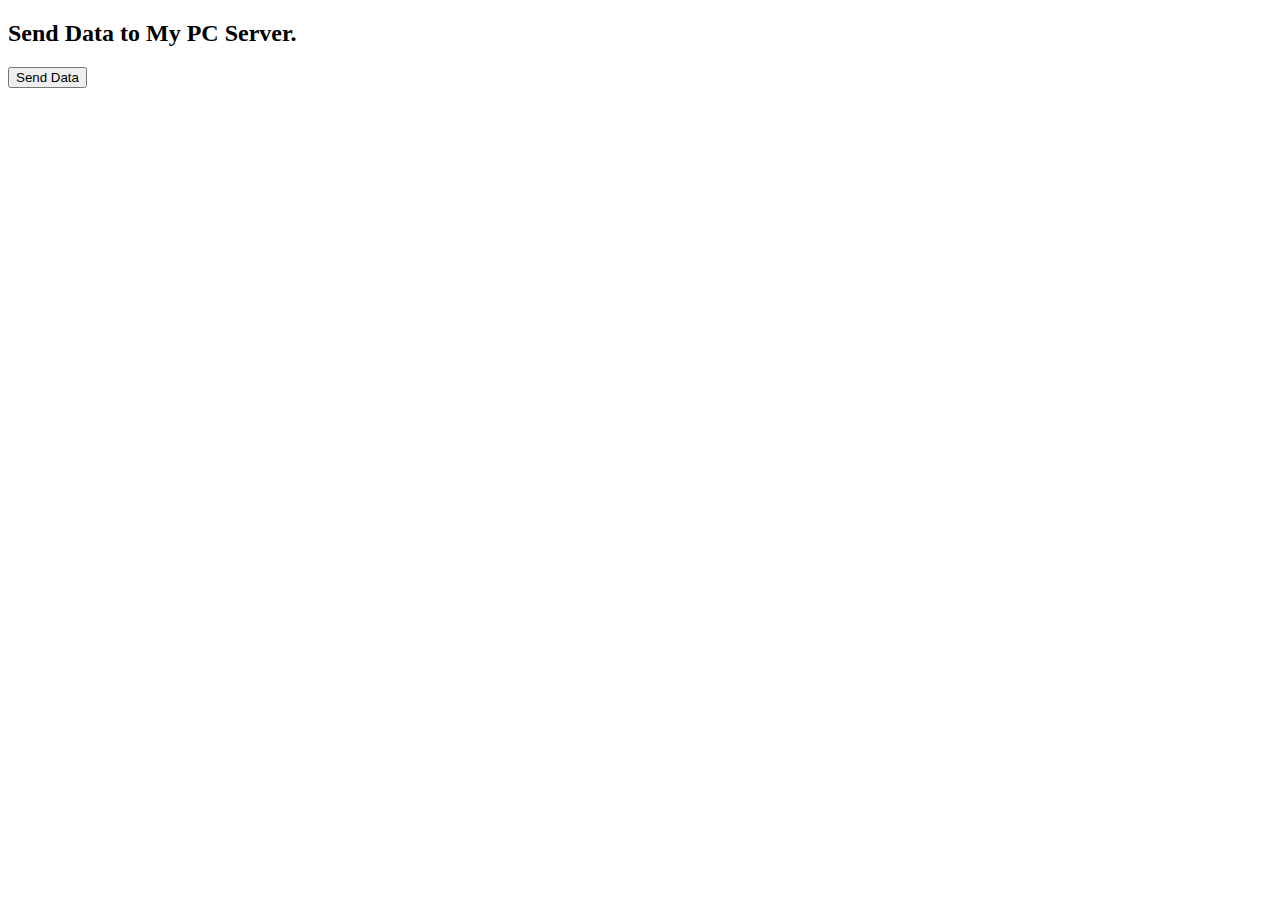
<file: index.html>
<!DOCTYPE html>
<html>
<head>
    <title>Send Data to Ngrok</title>
</head>
<body>
    <h2>Send Data to My PC Server.</h2>
    <button onclick="sendData()">Send Data</button>

    <script>
        function sendData() {
            const data = { message: "Hello from GitHub Pages!" };

            fetch("https://7ead-43-248-153-5.ngrok-free.app", {  // Replace with your Ngrok URL
                method: "POST",
                headers: { "Content-Type": "application/json" },
                body: JSON.stringify(data)
            })
            .then(response => response.json())
            .then(data => console.log("Server response:", data))
            .catch(error => console.error("Error:", error));
        }
    </script>
</body>
</html>
</file>
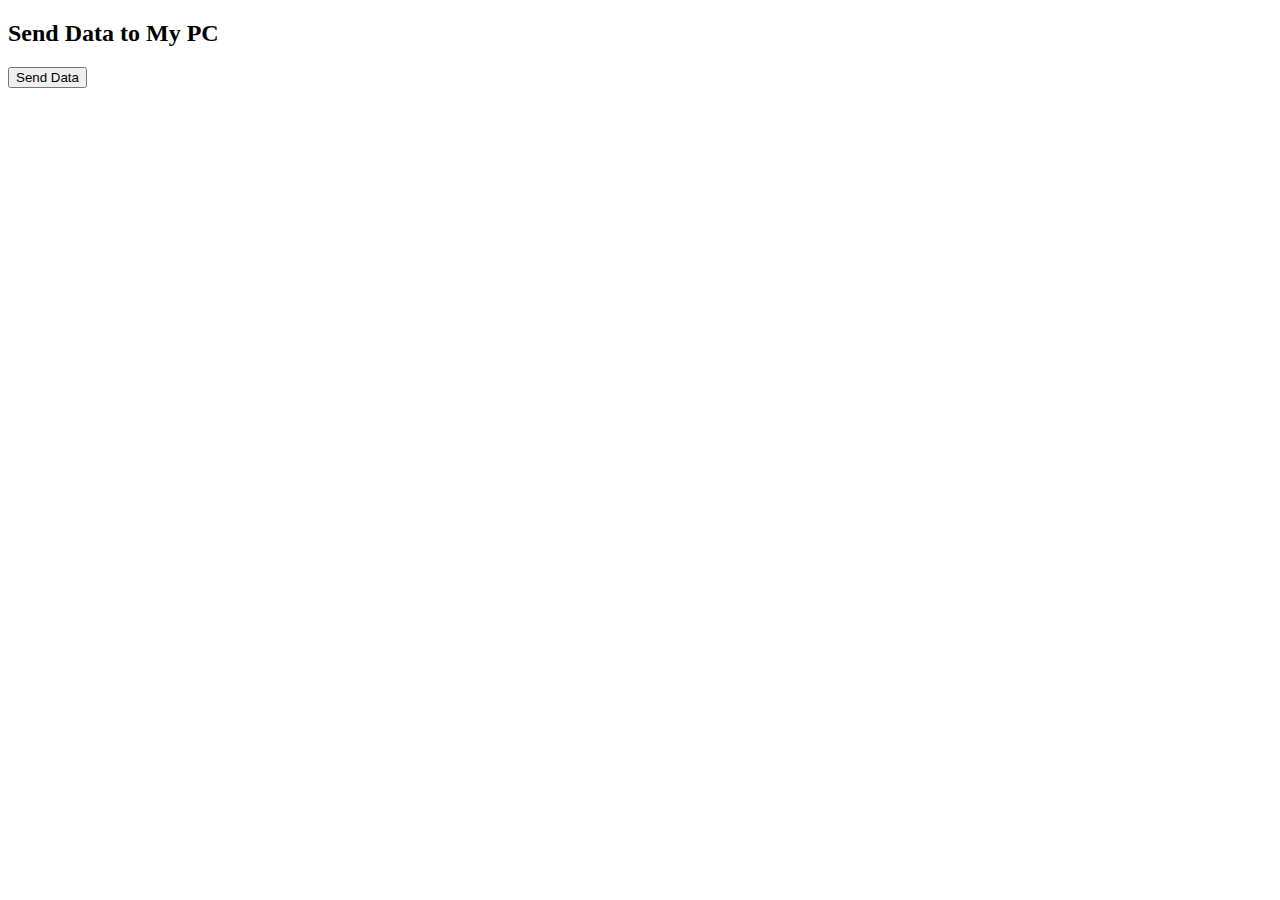
<file: inde.html>
<!DOCTYPE html>
<html>
<head>
    <title>Send Data to Ngrok</title>
</head>
<body>
    <h2>Send Data to My PC</h2>
    <button onclick="sendData()">Send Data</button>

    <script>
        function sendData() {
            const data = { message: "Hello from GitHub Pages!" };

            fetch("https://random-subdomain.ngrok.io", {  // Replace with your Ngrok URL
                method: "POST",
                headers: { "Content-Type": "application/json" },
                body: JSON.stringify(data)
            })
            .then(response => response.json())
            .then(data => console.log("Server response:", data))
            .catch(error => console.error("Error:", error));
        }
    </script>
</body>
</html>
</file>
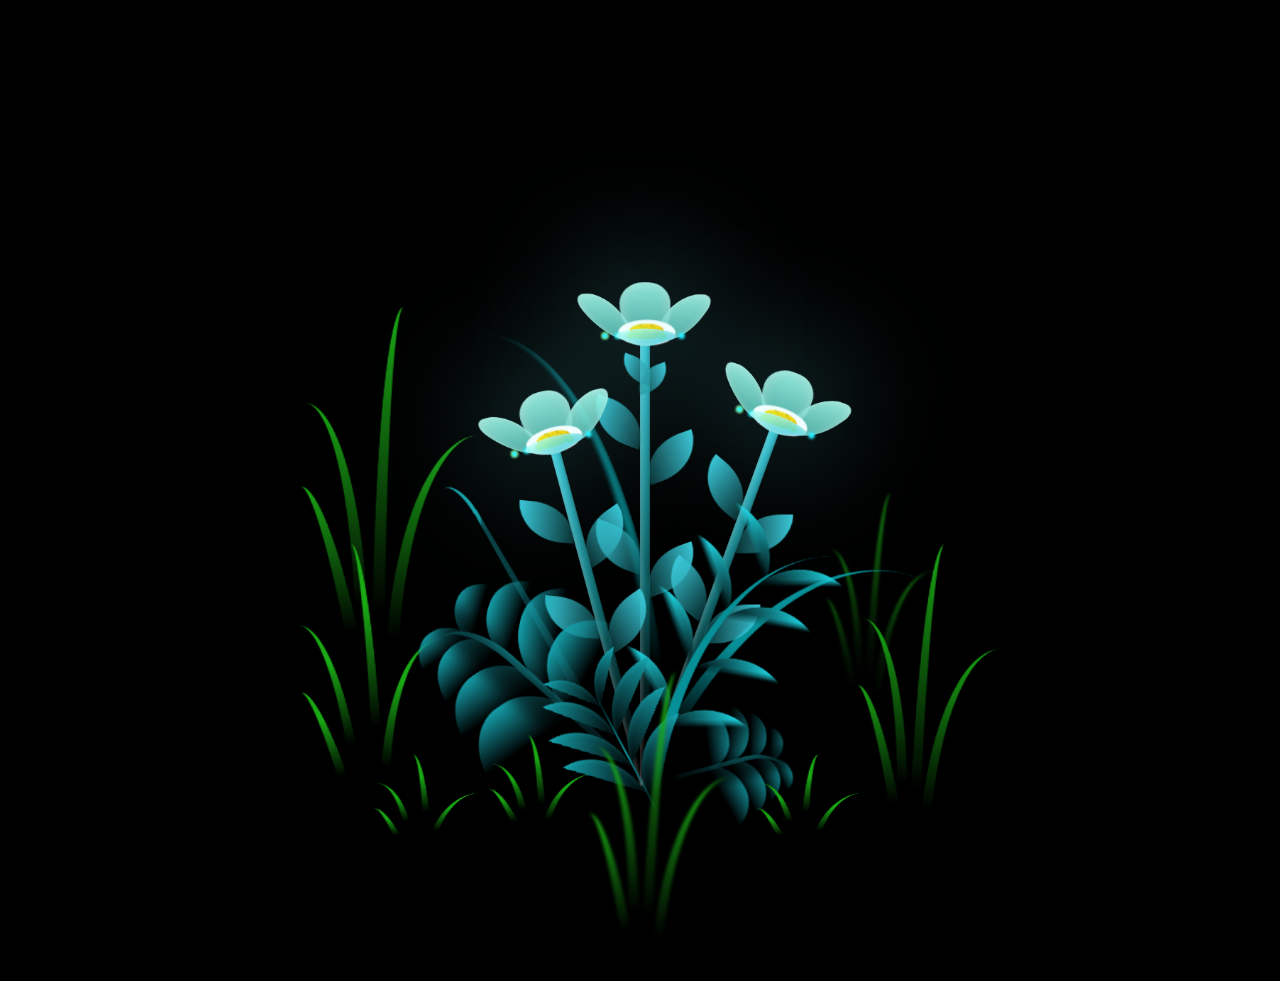
<file: index2.html>
<!DOCTYPE html>
<html lang="en">
<head>
    <meta charset="UTF-8">
    <meta http-equiv="X-UA-Compatible" content="IE=edge">
    <meta name="viewport" content="width=device-width, initial-scale=1.0">
    <link rel="stylesheet" href="style.css">
    <script src="main.js" type="text/javascript"></script><title>Flowers</title>
</head>

<body class="not-loaded">
<!--<div class="night"></div>-->

<div class="head"> <h1> You are beautiful </h1></div>

<div class="content">

<div class="flowers">
    <div class="flower flower--1">
        <div class="flower__leafs flower__leafs--1">
            <div class="flower__leaf flower__leaf--1"></div>
            <div class="flower__leaf flower__leaf--2"></div>
            <div class="flower__leaf flower__leaf--3"></div>
            <div class="flower__leaf flower__leaf--4"></div>
            <div class="flower__white-circle"></div>

            <div class="flower__light flower__light--1"></div>
            <div class="flower__light flower__light--2"></div>
            <div class="flower__light flower__light--3"></div>
            <div class="flower__light flower__light--4"></div>
            <div class="flower__light flower__light--5"></div>
            <div class="flower__light flower__light--6"></div>
            <div class="flower__light flower__light--7"></div>
            <div class="flower__light flower__light--8"></div>

        </div>
        <div class="flower__line">
            <div class="flower__line__leaf flower__line__leaf--1"></div>
            <div class="flower__line__leaf flower__line__leaf--2"></div>
            <div class="flower__line__leaf flower__line__leaf--3"></div>
            <div class="flower__line__leaf flower__line__leaf--4"></div>
            <div class="flower__line__leaf flower__line__leaf--5"></div>
            <div class="flower__line__leaf flower__line__leaf--6"></div>
        </div>
    </div>

    <div class="flower flower--2">
        <div class="flower__leafs flower__leafs--2">
            <div class="flower__leaf flower__leaf--1"></div>
            <div class="flower__leaf flower__leaf--2"></div>
            <div class="flower__leaf flower__leaf--3"></div>
            <div class="flower__leaf flower__leaf--4"></div>
            <div class="flower__white-circle"></div>

            <div class="flower__light flower__light--1"></div>
            <div class="flower__light flower__light--2"></div>
            <div class="flower__light flower__light--3"></div>
            <div class="flower__light flower__light--4"></div>
            <div class="flower__light flower__light--5"></div>
            <div class="flower__light flower__light--6"></div>
            <div class="flower__light flower__light--7"></div>
            <div class="flower__light flower__light--8"></div>

        </div>
        <div class="flower__line">
            <div class="flower__line__leaf flower__line__leaf--1"></div>
            <div class="flower__line__leaf flower__line__leaf--2"></div>
            <div class="flower__line__leaf flower__line__leaf--3"></div>
            <div class="flower__line__leaf flower__line__leaf--4"></div>
        </div>
    </div>

    <div class="flower flower--3">
        <div class="flower__leafs flower__leafs--3">
            <div class="flower__leaf flower__leaf--1"></div>
            <div class="flower__leaf flower__leaf--2"></div>
            <div class="flower__leaf flower__leaf--3"></div>
            <div class="flower__leaf flower__leaf--4"></div>
            <div class="flower__white-circle"></div>

            <div class="flower__light flower__light--1"></div>
            <div class="flower__light flower__light--2"></div>
            <div class="flower__light flower__light--3"></div>
            <div class="flower__light flower__light--4"></div>
            <div class="flower__light flower__light--5"></div>
            <div class="flower__light flower__light--6"></div>
            <div class="flower__light flower__light--7"></div>
            <div class="flower__light flower__light--8"></div>

        </div>
        <div class="flower__line">
            <div class="flower__line__leaf flower__line__leaf--1"></div>
            <div class="flower__line__leaf flower__line__leaf--2"></div>
            <div class="flower__line__leaf flower__line__leaf--3"></div>
            <div class="flower__line__leaf flower__line__leaf--4"></div>
        </div>
    </div>

    <div class="grow-ans" style="--d:1.2s">
        <div class="flower__g-long">
            <div class="flower__g-long__top"></div>
            <div class="flower__g-long__bottom"></div>
        </div>
    </div>

    <div class="growing-grass">
        <div class="flower__grass flower__grass--1">
            <div class="flower__grass--top"></div>
            <div class="flower__grass--bottom"></div>
            <div class="flower__grass__leaf flower__grass__leaf--1"></div>
            <div class="flower__grass__leaf flower__grass__leaf--2"></div>
            <div class="flower__grass__leaf flower__grass__leaf--3"></div>
            <div class="flower__grass__leaf flower__grass__leaf--4"></div>
            <div class="flower__grass__leaf flower__grass__leaf--5"></div>
            <div class="flower__grass__leaf flower__grass__leaf--6"></div>
            <div class="flower__grass__leaf flower__grass__leaf--7"></div>
            <div class="flower__grass__leaf flower__grass__leaf--8"></div>
            <div class="flower__grass__overlay"></div>
        </div>
    </div>

    <div class="growing-grass">
        <div class="flower__grass flower__grass--2">
            <div class="flower__grass--top"></div>
            <div class="flower__grass--bottom"></div>
            <div class="flower__grass__leaf flower__grass__leaf--1"></div>
            <div class="flower__grass__leaf flower__grass__leaf--2"></div>
            <div class="flower__grass__leaf flower__grass__leaf--3"></div>
            <div class="flower__grass__leaf flower__grass__leaf--4"></div>
            <div class="flower__grass__leaf flower__grass__leaf--5"></div>
            <div class="flower__grass__leaf flower__grass__leaf--6"></div>
            <div class="flower__grass__leaf flower__grass__leaf--7"></div>
            <div class="flower__grass__leaf flower__grass__leaf--8"></div>
            <div class="flower__grass__overlay"></div>
        </div>
    </div>

    <div class="grow-ans" style="--d:2.4s">
        <div class="flower__g-right flower__g-right--1">
            <div class="leaf"></div>
        </div>
    </div>

    <div class="grow-ans" style="--d:2.8s">
        <div class="flower__g-right flower__g-right--2">
            <div class="leaf"></div>
        </div>
    </div>

    <div class="grow-ans" style="--d:2.8s">
        <div class="flower__g-front">
            <div class="flower__g-front__leaf-wrapper flower__g-front__leaf-wrapper--1">
                <div class="flower__g-front__leaf"></div>
            </div>
            <div class="flower__g-front__leaf-wrapper flower__g-front__leaf-wrapper--2">
                <div class="flower__g-front__leaf"></div>
            </div>
            <div class="flower__g-front__leaf-wrapper flower__g-front__leaf-wrapper--3">
                <div class="flower__g-front__leaf"></div>
            </div>
            <div class="flower__g-front__leaf-wrapper flower__g-front__leaf-wrapper--4">
                <div class="flower__g-front__leaf"></div>
            </div>
            <div class="flower__g-front__leaf-wrapper flower__g-front__leaf-wrapper--5">
                <div class="flower__g-front__leaf"></div>
            </div>
            <div class="flower__g-front__leaf-wrapper flower__g-front__leaf-wrapper--6">
                <div class="flower__g-front__leaf"></div>
            </div>
            <div class="flower__g-front__leaf-wrapper flower__g-front__leaf-wrapper--7">
                <div class="flower__g-front__leaf"></div>
            </div>
            <div class="flower__g-front__leaf-wrapper flower__g-front__leaf-wrapper--8">
                <div class="flower__g-front__leaf"></div>
            </div>
            <div class="flower__g-front__line"></div>
        </div>
    </div>

    <div class="grow-ans" style="--d:3.2s">
        <div class="flower__g-fr">
            <div class="leaf"></div>
            <div class="flower__g-fr__leaf flower__g-fr__leaf--1"></div>
            <div class="flower__g-fr__leaf flower__g-fr__leaf--2"></div>
            <div class="flower__g-fr__leaf flower__g-fr__leaf--3"></div>
            <div class="flower__g-fr__leaf flower__g-fr__leaf--4"></div>
            <div class="flower__g-fr__leaf flower__g-fr__leaf--5"></div>
            <div class="flower__g-fr__leaf flower__g-fr__leaf--6"></div>
            <div class="flower__g-fr__leaf flower__g-fr__leaf--7"></div>
            <div class="flower__g-fr__leaf flower__g-fr__leaf--8"></div>
        </div>
    </div>

    <div class="long-g long-g--0">
        <div class="grow-ans" style="--d:3s">
            <div class="leaf leaf--0"></div>
        </div>
        <div class="grow-ans" style="--d:2.2s">
            <div class="leaf leaf--1"></div>
        </div>
        <div class="grow-ans" style="--d:3.4s">
            <div class="leaf leaf--2"></div>
        </div>
        <div class="grow-ans" style="--d:3.6s">
            <div class="leaf leaf--3"></div>
        </div>
    </div>

    <div class="long-g long-g--1">
        <div class="grow-ans" style="--d:3.6s">
            <div class="leaf leaf--0"></div>
        </div>
        <div class="grow-ans" style="--d:3.8s">
            <div class="leaf leaf--1"></div>
        </div>
        <div class="grow-ans" style="--d:4s">
            <div class="leaf leaf--2"></div>
        </div>
        <div class="grow-ans" style="--d:4.2s">
            <div class="leaf leaf--3"></div>
        </div>
    </div>

    <div class="long-g long-g--2">
        <div class="grow-ans" style="--d:4s">
            <div class="leaf leaf--0"></div>
        </div>
        <div class="grow-ans" style="--d:4.2s">
            <div class="leaf leaf--1"></div>
        </div>
        <div class="grow-ans" style="--d:4.4s">
            <div class="leaf leaf--2"></div>
        </div>
        <div class="grow-ans" style="--d:4.6s">
            <div class="leaf leaf--3"></div>
        </div>
    </div>

    <div class="long-g long-g--3">
        <div class="grow-ans" style="--d:4s">
            <div class="leaf leaf--0"></div>
        </div>
        <div class="grow-ans" style="--d:4.2s">
            <div class="leaf leaf--1"></div>
        </div>
        <div class="grow-ans" style="--d:3s">
            <div class="leaf leaf--2"></div>
        </div>
        <div class="grow-ans" style="--d:3.6s">
            <div class="leaf leaf--3"></div>
        </div>
    </div>

    <div class="long-g long-g--4">
        <div class="grow-ans" style="--d:4s">
            <div class="leaf leaf--0"></div>
        </div>
        <div class="grow-ans" style="--d:4.2s">
            <div class="leaf leaf--1"></div>
        </div>
        <div class="grow-ans" style="--d:3s">
            <div class="leaf leaf--2"></div>
        </div>
        <div class="grow-ans" style="--d:3.6s">
            <div class="leaf leaf--3"></div>
        </div>
    </div>

    <div class="long-g long-g--5">
        <div class="grow-ans" style="--d:4s">
            <div class="leaf leaf--0"></div>
        </div>
        <div class="grow-ans" style="--d:4.2s">
            <div class="leaf leaf--1"></div>
        </div>
        <div class="grow-ans" style="--d:3s">
            <div class="leaf leaf--2"></div>
        </div>
        <div class="grow-ans" style="--d:3.6s">
            <div class="leaf leaf--3"></div>
        </div>
    </div>

    <div class="long-g long-g--6">
        <div class="grow-ans" style="--d:4.2s">
            <div class="leaf leaf--0"></div>
        </div>
        <div class="grow-ans" style="--d:4.4s">
            <div class="leaf leaf--1"></div>
        </div>
        <div class="grow-ans" style="--d:4.6s">
            <div class="leaf leaf--2"></div>
        </div>
        <div class="grow-ans" style="--d:4.8s">
            <div class="leaf leaf--3"></div>
        </div>
    </div>

    <div class="long-g long-g--7">
        <div class="grow-ans" style="--d:3s">
            <div class="leaf leaf--0"></div>
        </div>
        <div class="grow-ans" style="--d:3.2s">
            <div class="leaf leaf--1"></div>
        </div>
        <div class="grow-ans" style="--d:3.5s">
            <div class="leaf leaf--2"></div>
        </div>
        <div class="grow-ans" style="--d:3.6s">
            <div class="leaf leaf--3"></div>
        </div>
    </div>
</div>

</div>

</body>
</html>
</file>
<file: style.css>
@import url('https://fonts.googleapis.com/css2?family=Parisienne&display=swap');

*,
*::after,
*::before {
  padding: 0;
  margin: 0;
  box-sizing: border-box;
}

:root {
  --dark-color: #000;
}

body {
  display: flex;
  align-items: flex-end;
  justify-content: center;
  min-height: 100vh;
  background-color: var(--dark-color);
  overflow: hidden;
  perspective: 1000px;
  padding: 50px 0px;

}

h1{
  color: #1aaa15;
  position: absolute;
  top: 5vh;
  left: 39vw;
  font-size: 55px;
  font-family: 'Parisienne', cursive;
  transform: translateY(20px);
  animation: fadeIn 1s ease-in-out forwards 1s;
  opacity: 0;
}
@keyframes fadeIn {
  0% {
    opacity: 0;
    transform: translateY(20px);
  }
  100% {
    opacity: 1;
    transform: translateY(0);
  }
}

.content{
  transform: scale(0.78);
  transform-origin: top left;
}

.night {
  position: fixed;
  left: 50%;
  top: 0;
  transform: translateX(-50%);
  width: 100%;
  height: 100%;
  filter: blur(0.1vmin);
}

.flowers {
  position: relative;
  transform: scale(0.91);
}

.flower {
  position: absolute;
  bottom: 10vmin;
  transform-origin: bottom center;
  z-index: 10;
  --fl-speed: 0.8s;
}
.flower--1 {
  animation: moving-flower-1 4s linear infinite;
}
.flower--1 .flower__line {
  height: 70vmin;
  animation-delay: 0.3s;
}
.flower--1 .flower__line__leaf--1 {
  animation: blooming-leaf-right var(--fl-speed) 1.6s backwards;
}
.flower--1 .flower__line__leaf--2 {
  animation: blooming-leaf-right var(--fl-speed) 1.4s backwards;
}
.flower--1 .flower__line__leaf--3 {
  animation: blooming-leaf-left var(--fl-speed) 1.2s backwards;
}
.flower--1 .flower__line__leaf--4 {
  animation: blooming-leaf-left var(--fl-speed) 1s backwards;
}
.flower--1 .flower__line__leaf--5 {
  animation: blooming-leaf-right var(--fl-speed) 1.8s backwards;
}
.flower--1 .flower__line__leaf--6 {
  animation: blooming-leaf-left var(--fl-speed) 2s backwards;
}
.flower--2 {
  left: 50%;
  transform: rotate(20deg);
  animation: moving-flower-2 4s linear infinite;
}
.flower--2 .flower__line {
  height: 60vmin;
  animation-delay: 0.6s;
}
.flower--2 .flower__line__leaf--1 {
  animation: blooming-leaf-right var(--fl-speed) 1.9s backwards;
}
.flower--2 .flower__line__leaf--2 {
  animation: blooming-leaf-right var(--fl-speed) 1.7s backwards;
}
.flower--2 .flower__line__leaf--3 {
  animation: blooming-leaf-left var(--fl-speed) 1.5s backwards;
}
.flower--2 .flower__line__leaf--4 {
  animation: blooming-leaf-left var(--fl-speed) 1.3s backwards;
}
.flower--3 {
  left: 50%;
  transform: rotate(-15deg);
  animation: moving-flower-3 4s linear infinite;
}
.flower--3 .flower__line {
  animation-delay: 0.9s;
}
.flower--3 .flower__line__leaf--1 {
  animation: blooming-leaf-right var(--fl-speed) 2.5s backwards;
}
.flower--3 .flower__line__leaf--2 {
  animation: blooming-leaf-right var(--fl-speed) 2.3s backwards;
}
.flower--3 .flower__line__leaf--3 {
  animation: blooming-leaf-left var(--fl-speed) 2.1s backwards;
}
.flower--3 .flower__line__leaf--4 {
  animation: blooming-leaf-left var(--fl-speed) 1.9s backwards;
}
.flower__leafs {
  position: relative;
  animation: blooming-flower 2s backwards;
}
.flower__leafs--1 {
  animation-delay: 1.1s;
}
.flower__leafs--2 {
  animation-delay: 1.4s;
}
.flower__leafs--3 {
  animation-delay: 1.7s;
}
.flower__leafs::after {
  content: "";
  position: absolute;
  left: 0;
  top: 0;
  transform: translate(-50%, -100%);
  width: 8vmin;
  height: 8vmin;
  background-color: #6bf0ff;
  filter: blur(10vmin);
}
.flower__leaf {
  position: absolute;
  bottom: 0;
  left: 50%;
  width: 8vmin;
  height: 11vmin;
  border-radius: 51% 49% 47% 53%/44% 45% 55% 69%;
  background-color: #a7ffee;
  background-image: linear-gradient(to top, #54b8aa, #a7ffee);
  transform-origin: bottom center;
  opacity: 0.9;
  box-shadow: inset 0 0 2vmin rgba(255, 255, 255, 0.5);
}
.flower__leaf--1 {
  transform: translate(-10%, 1%) rotateY(40deg) rotateX(-50deg);
}
.flower__leaf--2 {
  transform: translate(-50%, -4%) rotateX(40deg);
}
.flower__leaf--3 {
  transform: translate(-90%, 0%) rotateY(45deg) rotateX(50deg);
}
.flower__leaf--4 {
  width: 8vmin;
  height: 8vmin;
  transform-origin: bottom left;
  border-radius: 4vmin 10vmin 4vmin 4vmin;
  transform: translate(0%, 18%) rotateX(70deg) rotate(-43deg);
  background-image: linear-gradient(to top, #39c6d6, #a7ffee);
  z-index: 1;
  opacity: 0.8;
}
.flower__white-circle {
  position: absolute;
  left: -3.5vmin;
  top: -3vmin;
  width: 9vmin;
  height: 4vmin;
  border-radius: 50%;
  background-color: #fff;
}
.flower__white-circle::after {
  content: "";
  position: absolute;
  left: 50%;
  top: 45%;
  transform: translate(-50%, -50%);
  width: 60%;
  height: 60%;
  border-radius: inherit;
  background-image: repeating-linear-gradient(300deg, rgba(0, 0, 0, 0.03) 0px, rgba(0, 0, 0, 0.03) 1px, transparent 1px, transparent 12px), repeating-linear-gradient(45deg, rgba(0, 0, 0, 0.03) 0px, rgba(0, 0, 0, 0.03) 1px, transparent 1px, transparent 12px), repeating-linear-gradient(67.5deg, rgba(0, 0, 0, 0.03) 0px, rgba(0, 0, 0, 0.03) 1px, transparent 1px, transparent 12px), repeating-linear-gradient(135deg, rgba(0, 0, 0, 0.03) 0px, rgba(0, 0, 0, 0.03) 1px, transparent 1px, transparent 12px), repeating-linear-gradient(45deg, rgba(0, 0, 0, 0.03) 0px, rgba(0, 0, 0, 0.03) 1px, transparent 1px, transparent 12px), repeating-linear-gradient(112.5deg, rgba(0, 0, 0, 0.03) 0px, rgba(0, 0, 0, 0.03) 1px, transparent 1px, transparent 12px), repeating-linear-gradient(112.5deg, rgba(0, 0, 0, 0.03) 0px, rgba(0, 0, 0, 0.03) 1px, transparent 1px, transparent 12px), repeating-linear-gradient(45deg, rgba(0, 0, 0, 0.03) 0px, rgba(0, 0, 0, 0.03) 1px, transparent 1px, transparent 12px), repeating-linear-gradient(22.5deg, rgba(0, 0, 0, 0.03) 0px, rgba(0, 0, 0, 0.03) 1px, transparent 1px, transparent 12px), repeating-linear-gradient(45deg, rgba(0, 0, 0, 0.03) 0px, rgba(0, 0, 0, 0.03) 1px, transparent 1px, transparent 12px), repeating-linear-gradient(22.5deg, rgba(0, 0, 0, 0.03) 0px, rgba(0, 0, 0, 0.03) 1px, transparent 1px, transparent 12px), repeating-linear-gradient(135deg, rgba(0, 0, 0, 0.03) 0px, rgba(0, 0, 0, 0.03) 1px, transparent 1px, transparent 12px), repeating-linear-gradient(157.5deg, rgba(0, 0, 0, 0.03) 0px, rgba(0, 0, 0, 0.03) 1px, transparent 1px, transparent 12px), repeating-linear-gradient(67.5deg, rgba(0, 0, 0, 0.03) 0px, rgba(0, 0, 0, 0.03) 1px, transparent 1px, transparent 12px), repeating-linear-gradient(67.5deg, rgba(0, 0, 0, 0.03) 0px, rgba(0, 0, 0, 0.03) 1px, transparent 1px, transparent 12px), linear-gradient(90deg, rgb(255, 235, 18), rgb(255, 206, 0));
}
.flower__line {
  height: 55vmin;
  width: 1.5vmin;
  background-image: linear-gradient(to left, rgba(0, 0, 0, 0.2), transparent, rgba(255, 255, 255, 0.2)), linear-gradient(to top, transparent 10%, #14757a, #39c6d6);
  box-shadow: inset 0 0 2px rgba(0, 0, 0, 0.5);
  animation: grow-flower-tree 4s backwards;
}
.flower__line__leaf {
  --w: 7vmin;
  --h: calc(var(--w) + 2vmin);
  position: absolute;
  top: 20%;
  left: 90%;
  width: var(--w);
  height: var(--h);
  border-top-right-radius: var(--h);
  border-bottom-left-radius: var(--h);
  background-image: linear-gradient(to top, rgba(20, 117, 122, 0.4), #39c6d6);
}
.flower__line__leaf--1 {
  transform: rotate(70deg) rotateY(30deg);
}
.flower__line__leaf--2 {
  top: 45%;
  transform: rotate(70deg) rotateY(30deg);
}
.flower__line__leaf--3, .flower__line__leaf--4, .flower__line__leaf--6 {
  border-top-right-radius: 0;
  border-bottom-left-radius: 0;
  border-top-left-radius: var(--h);
  border-bottom-right-radius: var(--h);
  left: -460%;
  top: 12%;
  transform: rotate(-70deg) rotateY(30deg);
}
.flower__line__leaf--4 {
  top: 40%;
}
.flower__line__leaf--5 {
  top: 0;
  transform-origin: left;
  transform: rotate(70deg) rotateY(30deg) scale(0.6);
}
.flower__line__leaf--6 {
  top: -2%;
  left: -450%;
  transform-origin: right;
  transform: rotate(-70deg) rotateY(30deg) scale(0.6);
}
.flower__light {
  position: absolute;
  bottom: 0vmin;
  width: 1vmin;
  height: 1vmin;
  background-color: rgb(255, 251, 0);
  border-radius: 50%;
  filter: blur(0.2vmin);
  animation: light-ans 4s linear infinite backwards;
}
.flower__light:nth-child(odd) {
  background-color: #23f0ff;
}
.flower__light--1 {
  left: -2vmin;
  animation-delay: 1s;
}
.flower__light--2 {
  left: 3vmin;
  animation-delay: 0.5s;
}
.flower__light--3 {
  left: -6vmin;
  animation-delay: 0.3s;
}
.flower__light--4 {
  left: 6vmin;
  animation-delay: 0.9s;
}
.flower__light--5 {
  left: -1vmin;
  animation-delay: 1.5s;
}
.flower__light--6 {
  left: -4vmin;
  animation-delay: 3s;
}
.flower__light--7 {
  left: 3vmin;
  animation-delay: 2s;
}
.flower__light--8 {
  left: -6vmin;
  animation-delay: 3.5s;
}
.flower__grass {
  --c: #159faa;
  --line-w: 1.5vmin;
  position: absolute;
  bottom: 12vmin;
  left: -7vmin;
  display: flex;
  flex-direction: column;
  align-items: flex-end;
  z-index: 20;
  transform-origin: bottom center;
  transform: rotate(-48deg) rotateY(40deg);
}
.flower__grass--1 {
  animation: moving-grass 2s linear infinite;
}
.flower__grass--2 {
  left: 2vmin;
  bottom: 10vmin;
  transform: scale(0.5) rotate(75deg) rotateX(10deg) rotateY(-200deg);
  opacity: 0.8;
  z-index: 0;
  animation: moving-grass--2 1.5s linear infinite;
}
.flower__grass--top {
  width: 7vmin;
  height: 10vmin;
  border-top-right-radius: 100%;
  border-right: var(--line-w) solid var(--c);
  transform-origin: bottom center;
  transform: rotate(-2deg);
}
.flower__grass--bottom {
  margin-top: -2px;
  width: var(--line-w);
  height: 25vmin;
  background-image: linear-gradient(to top, transparent, var(--c));
}
.flower__grass__leaf {
  --size: 10vmin;
  position: absolute;
  width: calc(var(--size) * 2.1);
  height: var(--size);
  border-top-left-radius: var(--size);
  border-top-right-radius: var(--size);
  background-image: linear-gradient(to top, transparent, transparent 30%, var(--c));
  z-index: 100;
}
.flower__grass__leaf--1 {
  top: -6%;
  left: 30%;
  --size: 6vmin;
  transform: rotate(-20deg);
  animation: growing-grass-ans--1 2s 2.6s backwards;
}
@keyframes growing-grass-ans--1 {
  0% {
    transform-origin: bottom left;
    transform: rotate(-20deg) scale(0);
  }
}
.flower__grass__leaf--2 {
  top: -5%;
  left: -110%;
  --size: 6vmin;
  transform: rotate(10deg);
  animation: growing-grass-ans--2 2s 2.4s linear backwards;
}
@keyframes growing-grass-ans--2 {
  0% {
    transform-origin: bottom right;
    transform: rotate(10deg) scale(0);
  }
}
.flower__grass__leaf--3 {
  top: 5%;
  left: 60%;
  --size: 8vmin;
  transform: rotate(-18deg) rotateX(-20deg);
  animation: growing-grass-ans--3 2s 2.2s linear backwards;
}
@keyframes growing-grass-ans--3 {
  0% {
    transform-origin: bottom left;
    transform: rotate(-18deg) rotateX(-20deg) scale(0);
  }
}
.flower__grass__leaf--4 {
  top: 6%;
  left: -135%;
  --size: 8vmin;
  transform: rotate(2deg);
  animation: growing-grass-ans--4 2s 2s linear backwards;
}
@keyframes growing-grass-ans--4 {
  0% {
    transform-origin: bottom right;
    transform: rotate(2deg) scale(0);
  }
}
.flower__grass__leaf--5 {
  top: 20%;
  left: 60%;
  --size: 10vmin;
  transform: rotate(-24deg) rotateX(-20deg);
  animation: growing-grass-ans--5 2s 1.8s linear backwards;
}
@keyframes growing-grass-ans--5 {
  0% {
    transform-origin: bottom left;
    transform: rotate(-24deg) rotateX(-20deg) scale(0);
  }
}
.flower__grass__leaf--6 {
  top: 22%;
  left: -180%;
  --size: 10vmin;
  transform: rotate(10deg);
  animation: growing-grass-ans--6 2s 1.6s linear backwards;
}
@keyframes growing-grass-ans--6 {
  0% {
    transform-origin: bottom right;
    transform: rotate(10deg) scale(0);
  }
}
.flower__grass__leaf--7 {
  top: 39%;
  left: 70%;
  --size: 10vmin;
  transform: rotate(-10deg);
  animation: growing-grass-ans--7 2s 1.4s linear backwards;
}
@keyframes growing-grass-ans--7 {
  0% {
    transform-origin: bottom left;
    transform: rotate(-10deg) scale(0);
  }
}
.flower__grass__leaf--8 {
  top: 40%;
  left: -215%;
  --size: 11vmin;
  transform: rotate(10deg);
  animation: growing-grass-ans--8 2s 1.2s linear backwards;
}
@keyframes growing-grass-ans--8 {
  0% {
    transform-origin: bottom right;
    transform: rotate(10deg) scale(0);
  }
}
.flower__grass__overlay {
  position: absolute;
  top: -10%;
  right: 0%;
  width: 100%;
  height: 100%;
  background-color: rgba(0, 0, 0, 0.6);
  filter: blur(1.5vmin);
  z-index: 100;
}
.flower__g-long {
  --w: 2vmin;
  --h: 6vmin;
  --c: #159faa;
  position: absolute;
  bottom: 10vmin;
  left: -3vmin;
  transform-origin: bottom center;
  transform: rotate(-30deg) rotateY(-20deg);
  display: flex;
  flex-direction: column;
  align-items: flex-end;
  animation: flower-g-long-ans 3s linear infinite;
}
@keyframes flower-g-long-ans {
  0%, 100% {
    transform: rotate(-30deg) rotateY(-20deg);
  }
  50% {
    transform: rotate(-32deg) rotateY(-20deg);
  }
}
.flower__g-long__top {
  top: calc(var(--h) * -1);
  width: calc(var(--w) + 1vmin);
  height: var(--h);
  border-top-right-radius: 100%;
  border-right: 0.7vmin solid var(--c);
  transform: translate(-0.7vmin, 1vmin);
}
.flower__g-long__bottom {
  width: var(--w);
  height: 50vmin;
  transform-origin: bottom center;
  background-image: linear-gradient(to top, transparent 30%, var(--c));
  box-shadow: inset 0 0 2px rgba(0, 0, 0, 0.5);
  clip-path: polygon(35% 0, 65% 1%, 100% 100%, 0% 100%);
}
.flower__g-right {
  position: absolute;
  bottom: 6vmin;
  left: -2vmin;
  transform-origin: bottom left;
  transform: rotate(20deg);
}
.flower__g-right .leaf {
  width: 30vmin;
  height: 50vmin;
  border-top-left-radius: 100%;
  border-left: 2vmin solid #079097;
  background-image: linear-gradient(to bottom, transparent, var(--dark-color) 60%);
  -webkit-mask-image: linear-gradient(to top, transparent 30%, #079097 60%);
}
.flower__g-right--1 {
  animation: flower-g-right-ans 2.5s linear infinite;
}
.flower__g-right--2 {
  left: 5vmin;
  transform: rotateY(-180deg);
  animation: flower-g-right-ans--2 3s linear infinite;
}
.flower__g-right--2 .leaf {
  height: 75vmin;
  filter: blur(0.3vmin);
  opacity: 0.8;
}
@keyframes flower-g-right-ans {
  0%, 100% {
    transform: rotate(20deg);
  }
  50% {
    transform: rotate(24deg) rotateX(-20deg);
  }
}
@keyframes flower-g-right-ans--2 {
  0%, 100% {
    transform: rotateY(-180deg) rotate(0deg) rotateX(-20deg);
  }
  50% {
    transform: rotateY(-180deg) rotate(6deg) rotateX(-20deg);
  }
}
.flower__g-front {
  position: absolute;
  bottom: 6vmin;
  left: 2.5vmin;
  z-index: 100;
  transform-origin: bottom center;
  transform: rotate(-28deg) rotateY(30deg) scale(1.04);
  animation: flower__g-front-ans 2s linear infinite;
}
@keyframes flower__g-front-ans {
  0%, 100% {
    transform: rotate(-28deg) rotateY(30deg) scale(1.04);
  }
  50% {
    transform: rotate(-35deg) rotateY(40deg) scale(1.04);
  }
}
.flower__g-front__line {
  width: 0.3vmin;
  height: 20vmin;
  background-image: linear-gradient(to top, transparent, #079097, transparent 100%);
  position: relative;
}
.flower__g-front__leaf-wrapper {
  position: absolute;
  top: 0;
  left: 0;
  transform-origin: bottom left;
  transform: rotate(10deg);
}
.flower__g-front__leaf-wrapper:nth-child(even) {
  left: 0vmin;
  transform: rotateY(-180deg) rotate(5deg);
  animation: flower__g-front__leaf-left-ans 1s ease-in backwards;
}
.flower__g-front__leaf-wrapper:nth-child(odd) {
  animation: flower__g-front__leaf-ans 1s ease-in backwards;
}
.flower__g-front__leaf-wrapper--1 {
  top: -8vmin;
  transform: scale(0.7);
  animation: flower__g-front__leaf-ans 1s 5.5s ease-in backwards !important;
}
.flower__g-front__leaf-wrapper--2 {
  top: -8vmin;
  transform: rotateY(-180deg) scale(0.7) !important;
  animation: flower__g-front__leaf-left-ans-2 1s 4.6s ease-in backwards !important;
}
.flower__g-front__leaf-wrapper--3 {
  top: -3vmin;
  animation: flower__g-front__leaf-ans 1s 4.6s ease-in backwards;
}
.flower__g-front__leaf-wrapper--4 {
  top: -3vmin;
  transform: rotateY(-180deg) scale(0.9) !important;
  animation: flower__g-front__leaf-left-ans-2 1s 4.6s ease-in backwards !important;
}
@keyframes flower__g-front__leaf-left-ans-2 {
  0% {
    transform: rotateY(-180deg) scale(0);
  }
}
.flower__g-front__leaf-wrapper--5, .flower__g-front__leaf-wrapper--6 {
  top: 2vmin;
}
.flower__g-front__leaf-wrapper--7, .flower__g-front__leaf-wrapper--8 {
  top: 6.5vmin;
}
.flower__g-front__leaf-wrapper--2 {
  animation-delay: 5.2s !important;
}
.flower__g-front__leaf-wrapper--3 {
  animation-delay: 4.9s !important;
}
.flower__g-front__leaf-wrapper--5 {
  animation-delay: 4.3s !important;
}
.flower__g-front__leaf-wrapper--6 {
  animation-delay: 4.1s !important;
}
.flower__g-front__leaf-wrapper--7 {
  animation-delay: 3.8s !important;
}
.flower__g-front__leaf-wrapper--8 {
  animation-delay: 3.5s !important;
}
@keyframes flower__g-front__leaf-ans {
  0% {
    transform: rotate(10deg) scale(0);
  }
}
@keyframes flower__g-front__leaf-left-ans {
  0% {
    transform: rotateY(-180deg) rotate(5deg) scale(0);
  }
}
.flower__g-front__leaf {
  width: 10vmin;
  height: 10vmin;
  border-radius: 100% 0% 0% 100%/100% 100% 0% 0%;
  box-shadow: inset 0 2px 1vmin hsla(184, 97%, 58%, 0.2);
  background-image: linear-gradient(to bottom left, transparent, var(--dark-color)), linear-gradient(to bottom right, #159faa 50%, transparent 50%, transparent);
  -webkit-mask-image: linear-gradient(to bottom right, #159faa 50%, transparent 50%, transparent);
  mask-image: linear-gradient(to bottom right, #159faa 50%, transparent 50%, transparent);
}
.flower__g-fr {
  position: absolute;
  bottom: -4vmin;
  left: vmin;
  transform-origin: bottom left;
  z-index: 10;
  animation: flower__g-fr-ans 2s linear infinite;
}
@keyframes flower__g-fr-ans {
  0%, 100% {
    transform: rotate(2deg);
  }
  50% {
    transform: rotate(4deg);
  }
}
.flower__g-fr .leaf {
  width: 30vmin;
  height: 50vmin;
  border-top-left-radius: 100%;
  border-left: 2vmin solid #079097;
  -webkit-mask-image: linear-gradient(to top, transparent 25%, #079097 50%);
  position: relative;
  z-index: 1;
}
.flower__g-fr__leaf {
  position: absolute;
  top: 0;
  left: 0;
  width: 10vmin;
  height: 10vmin;
  border-radius: 100% 0% 0% 100%/100% 100% 0% 0%;
  box-shadow: inset 0 2px 1vmin hsla(184, 97%, 58%, 0.2);
  background-image: linear-gradient(to bottom left, transparent, var(--dark-color) 98%), linear-gradient(to bottom right, #23f0ff 45%, transparent 50%, transparent);
  -webkit-mask-image: linear-gradient(135deg, #159faa 40%, transparent 50%, transparent);
}
.flower__g-fr__leaf--1 {
  left: 20vmin;
  transform: rotate(45deg);
  animation: flower__g-fr-leaft-ans-1 0.5s 5.2s linear backwards;
}
@keyframes flower__g-fr-leaft-ans-1 {
  0% {
    transform-origin: left;
    transform: rotate(45deg) scale(0);
  }
}
.flower__g-fr__leaf--2 {
  left: 12vmin;
  top: -7vmin;
  transform: rotate(25deg) rotateY(-180deg);
  animation: flower__g-fr-leaft-ans-6 0.5s 5s linear backwards;
}
.flower__g-fr__leaf--3 {
  left: 15vmin;
  top: 6vmin;
  transform: rotate(55deg);
  animation: flower__g-fr-leaft-ans-5 0.5s 4.8s linear backwards;
}
.flower__g-fr__leaf--4 {
  left: 6vmin;
  top: -2vmin;
  transform: rotate(25deg) rotateY(-180deg);
  animation: flower__g-fr-leaft-ans-6 0.5s 4.6s linear backwards;
}
.flower__g-fr__leaf--5 {
  left: 10vmin;
  top: 14vmin;
  transform: rotate(55deg);
  animation: flower__g-fr-leaft-ans-5 0.5s 4.4s linear backwards;
}
@keyframes flower__g-fr-leaft-ans-5 {
  0% {
    transform-origin: left;
    transform: rotate(55deg) scale(0);
  }
}
.flower__g-fr__leaf--6 {
  left: 0vmin;
  top: 6vmin;
  transform: rotate(25deg) rotateY(-180deg);
  animation: flower__g-fr-leaft-ans-6 0.5s 4.2s linear backwards;
}
@keyframes flower__g-fr-leaft-ans-6 {
  0% {
    transform-origin: right;
    transform: rotate(25deg) rotateY(-180deg) scale(0);
  }
}
.flower__g-fr__leaf--7 {
  left: 5vmin;
  top: 22vmin;
  transform: rotate(45deg);
  animation: flower__g-fr-leaft-ans-7 0.5s 4s linear backwards;
}
@keyframes flower__g-fr-leaft-ans-7 {
  0% {
    transform-origin: left;
    transform: rotate(45deg) scale(0);
  }
}
.flower__g-fr__leaf--8 {
  left: -4vmin;
  top: 15vmin;
  transform: rotate(15deg) rotateY(-180deg);
  animation: flower__g-fr-leaft-ans-8 0.5s 3.8s linear backwards;
}
@keyframes flower__g-fr-leaft-ans-8 {
  0% {
    transform-origin: right;
    transform: rotate(15deg) rotateY(-180deg) scale(0);
  }
}

.long-g {
  position: absolute;
  bottom: 25vmin;
  left: -42vmin;
  transform-origin: bottom left;
}
.long-g--1 {
  bottom: 0vmin;
  transform: scale(0.8) rotate(-5deg);
}
.long-g--1 .leaf {
  -webkit-mask-image: linear-gradient(to top, transparent 40%, #079097 80%) !important;
}
.long-g--1 .leaf--1 {
  --w: 5vmin;
  --h: 60vmin;
  left: -2vmin;
  transform: rotate(3deg) rotateY(-180deg);
}
.long-g--2, .long-g--3 {
  bottom: -3vmin;
  left: -35vmin;
  transform-origin: center;
  transform: scale(0.6) rotateX(60deg);
}
.long-g--2 .leaf, .long-g--3 .leaf {
  -webkit-mask-image: linear-gradient(to top, transparent 50%, #079097 80%) !important;
}
.long-g--2 .leaf--1, .long-g--3 .leaf--1 {
  left: -1vmin;
  transform: rotateY(-180deg);
}
.long-g--3 {
  left: -17vmin;
  bottom: 0vmin;
}
.long-g--3 .leaf {
  -webkit-mask-image: linear-gradient(to top, transparent 40%, #079097 80%) !important;
}
.long-g--4 {
  left: 25vmin;
  bottom: -3vmin;
  transform-origin: center;
  transform: scale(0.6) rotateX(60deg);
}
.long-g--4 .leaf {
  -webkit-mask-image: linear-gradient(to top, transparent 50%, #079097 80%) !important;
}
.long-g--5 {
  left: 42vmin;
  bottom: 0vmin;
  transform: scale(0.8) rotate(2deg);
}
.long-g--6 {
  left: 0vmin;
  bottom: -20vmin;
  z-index: 100;
  filter: blur(0.3vmin);
  transform: scale(0.8) rotate(2deg);
}
.long-g--7 {
  left: 35vmin;
  bottom: 20vmin;
  z-index: -1;
  filter: blur(0.3vmin);
  transform: scale(0.6) rotate(2deg);
  opacity: 0.7;
}
.long-g .leaf {
  --w: 15vmin;
  --h: 40vmin;
  --c: #1aaa15;
  position: absolute;
  bottom: 0;
  width: var(--w);
  height: var(--h);
  border-top-left-radius: 100%;
  border-left: 2vmin solid var(--c);
  -webkit-mask-image: linear-gradient(to top, transparent 20%, var(--dark-color));
  transform-origin: bottom center;
}
.long-g .leaf--0 {
  left: 2vmin;
  animation: leaf-ans-1 4s linear infinite;
}
.long-g .leaf--1 {
  --w: 5vmin;
  --h: 60vmin;
  animation: leaf-ans-1 4s linear infinite;
}
.long-g .leaf--2 {
  --w: 10vmin;
  --h: 40vmin;
  left: -0.5vmin;
  bottom: 5vmin;
  transform-origin: bottom left;
  transform: rotateY(-180deg);
  animation: leaf-ans-2 3s linear infinite;
}
.long-g .leaf--3 {
  --w: 5vmin;
  --h: 30vmin;
  left: -1vmin;
  bottom: 3.2vmin;
  transform-origin: bottom left;
  transform: rotate(-10deg) rotateY(-180deg);
  animation: leaf-ans-3 3s linear infinite;
}

@keyframes leaf-ans-1 {
  0%, 100% {
    transform: rotate(-5deg) scale(1);
  }
  50% {
    transform: rotate(5deg) scale(1.1);
  }
}
@keyframes leaf-ans-2 {
  0%, 100% {
    transform: rotateY(-180deg) rotate(5deg);
  }
  50% {
    transform: rotateY(-180deg) rotate(0deg) scale(1.1);
  }
}
@keyframes leaf-ans-3 {
  0%, 100% {
    transform: rotate(-10deg) rotateY(-180deg);
  }
  50% {
    transform: rotate(-20deg) rotateY(-180deg);
  }
}
.grow-ans {
  animation: grow-ans 2s var(--d) backwards;
}

@keyframes grow-ans {
  0% {
    transform: scale(0);
    opacity: 0;
  }
}
@keyframes light-ans {
  0% {
    opacity: 0;
    transform: translateY(0vmin);
  }
  25% {
    opacity: 1;
    transform: translateY(-5vmin) translateX(-2vmin);
  }
  50% {
    opacity: 1;
    transform: translateY(-15vmin) translateX(2vmin);
    filter: blur(0.2vmin);
  }
  75% {
    transform: translateY(-20vmin) translateX(-2vmin);
    filter: blur(0.2vmin);
  }
  100% {
    transform: translateY(-30vmin);
    opacity: 0;
    filter: blur(1vmin);
  }
}
@keyframes moving-flower-1 {
  0%, 100% {
    transform: rotate(2deg);
  }
  50% {
    transform: rotate(-2deg);
  }
}
@keyframes moving-flower-2 {
  0%, 100% {
    transform: rotate(18deg);
  }
  50% {
    transform: rotate(14deg);
  }
}
@keyframes moving-flower-3 {
  0%, 100% {
    transform: rotate(-18deg);
  }
  50% {
    transform: rotate(-20deg) rotateY(-10deg);
  }
}
@keyframes blooming-leaf-right {
  0% {
    transform-origin: left;
    transform: rotate(70deg) rotateY(30deg) scale(0);
  }
}
@keyframes blooming-leaf-left {
  0% {
    transform-origin: right;
    transform: rotate(-70deg) rotateY(30deg) scale(0);
  }
}
@keyframes grow-flower-tree {
  0% {
    height: 0;
    border-radius: 1vmin;
  }
}
@keyframes blooming-flower {
  0% {
    transform: scale(0);
  }
}
@keyframes moving-grass {
  0%, 100% {
    transform: rotate(-48deg) rotateY(40deg);
  }
  50% {
    transform: rotate(-50deg) rotateY(40deg);
  }
}
@keyframes moving-grass--2 {
  0%, 100% {
    transform: scale(0.5) rotate(75deg) rotateX(10deg) rotateY(-200deg);
  }
  50% {
    transform: scale(0.5) rotate(79deg) rotateX(10deg) rotateY(-200deg);
  }
}
.growing-grass {
  animation: growing-grass-ans 1s 2s backwards;
}

@keyframes growing-grass-ans {
  0% {
    transform: scale(0);
  }
}
.not-loaded * {
  animation-play-state: paused !important;
}

/*# sourceMappingURL=style.css.map */
</file>
